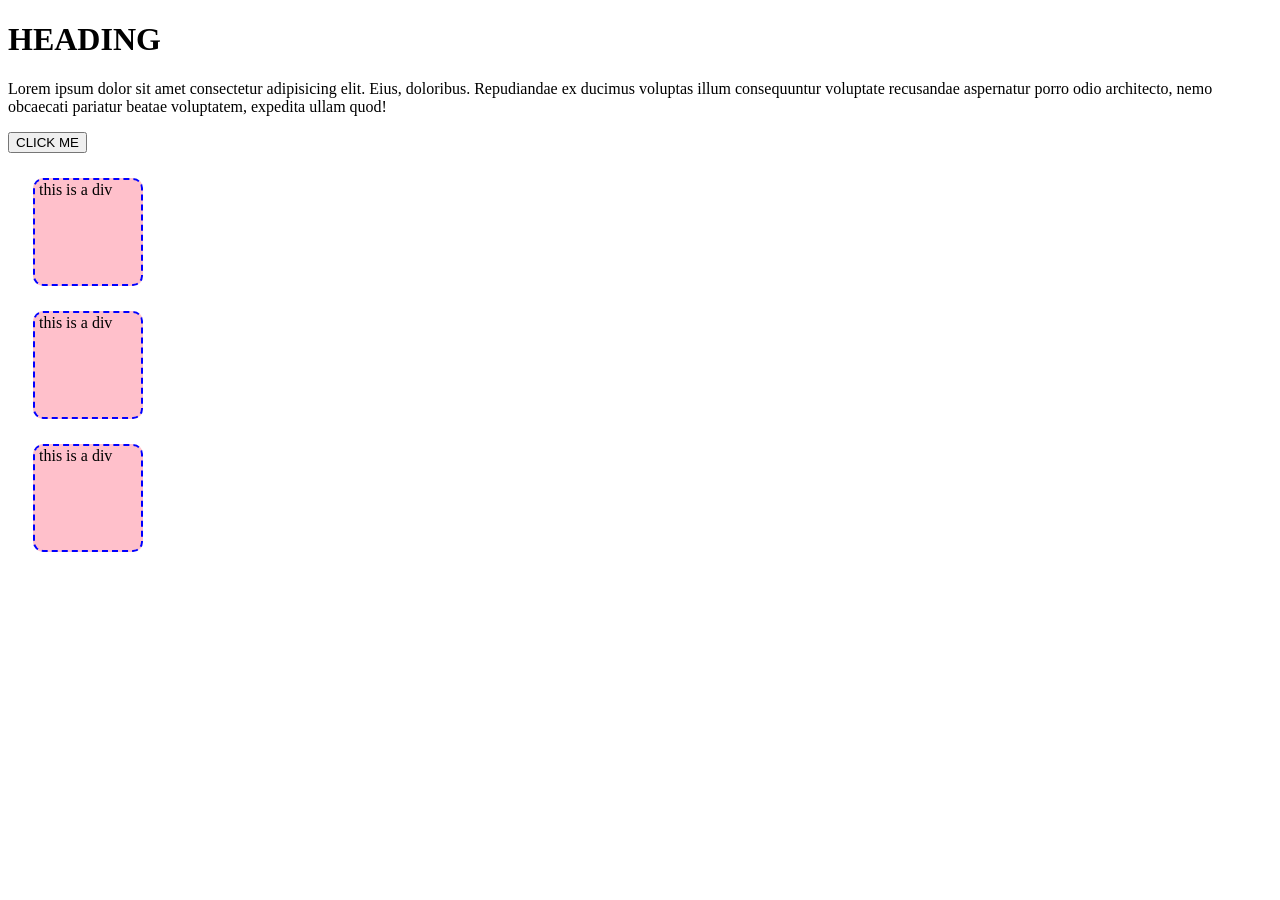
<file: index.html>
<!DOCTYPE html>
<html lang="en">
<head>
    <meta charset="UTF-8">
    <meta name="viewport" content="width=device-width, initial-scale=1.0">
    <title>CSS LEVEL 2</title>
    <link rel="stylesheet" href="style.css">

</head>
<body>
    <h1>HEADING</h1>
    <p>Lorem ipsum dolor sit amet consectetur adipisicing elit. Eius, doloribus. Repudiandae ex ducimus voluptas illum consequuntur voluptate recusandae aspernatur porro odio architecto, nemo obcaecati pariatur beatae voluptatem, expedita ullam quod!</p>
    <button>CLICK ME</button>
    <div>
        this is a div
    </div>
    <div>
        this is a div
    </div>
    <div>
        this is a div
    </div>
    
    
</body>
</html>
</file>
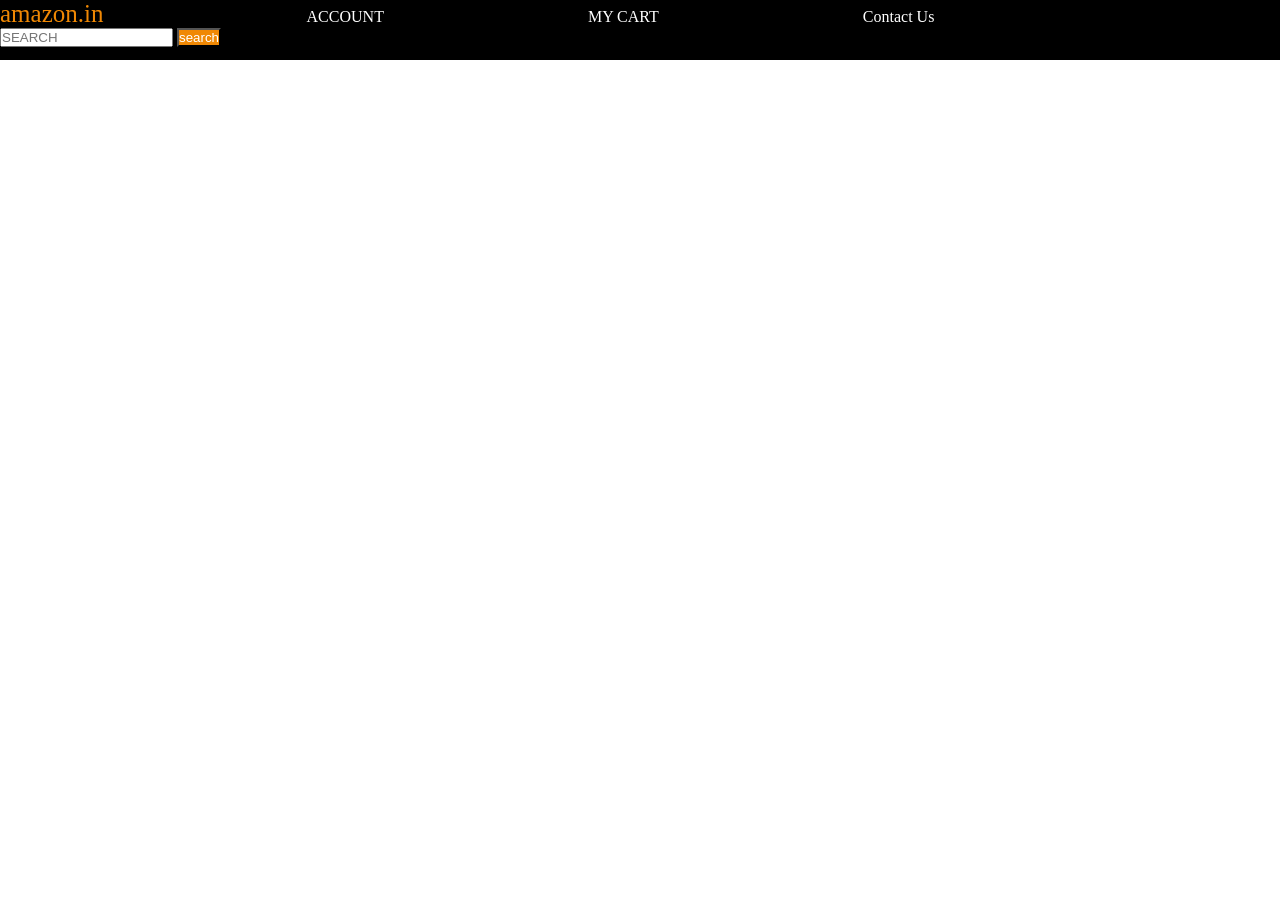
<file: index2.html>
<!DOCTYPE html>
<html lang="en">
<head>
    <meta charset="UTF-8">
    <meta name="viewport" content="width=device-width, initial-scale=1.0">
    <title>CSS LEVEL 2</title>
    <link rel="stylesheet" href="style2.css">

</head>

<body>
    <div id="navbar">
        <a id="logo" href="#">amazon.in</a>
        <a>ACCOUNT</a>
        <a>MY CART</a>
        <a>Contact Us</a>
  
        <input placeholder="SEARCH">
        <button>search</button>

   
    </div>
    
</body>
</html>
</file>
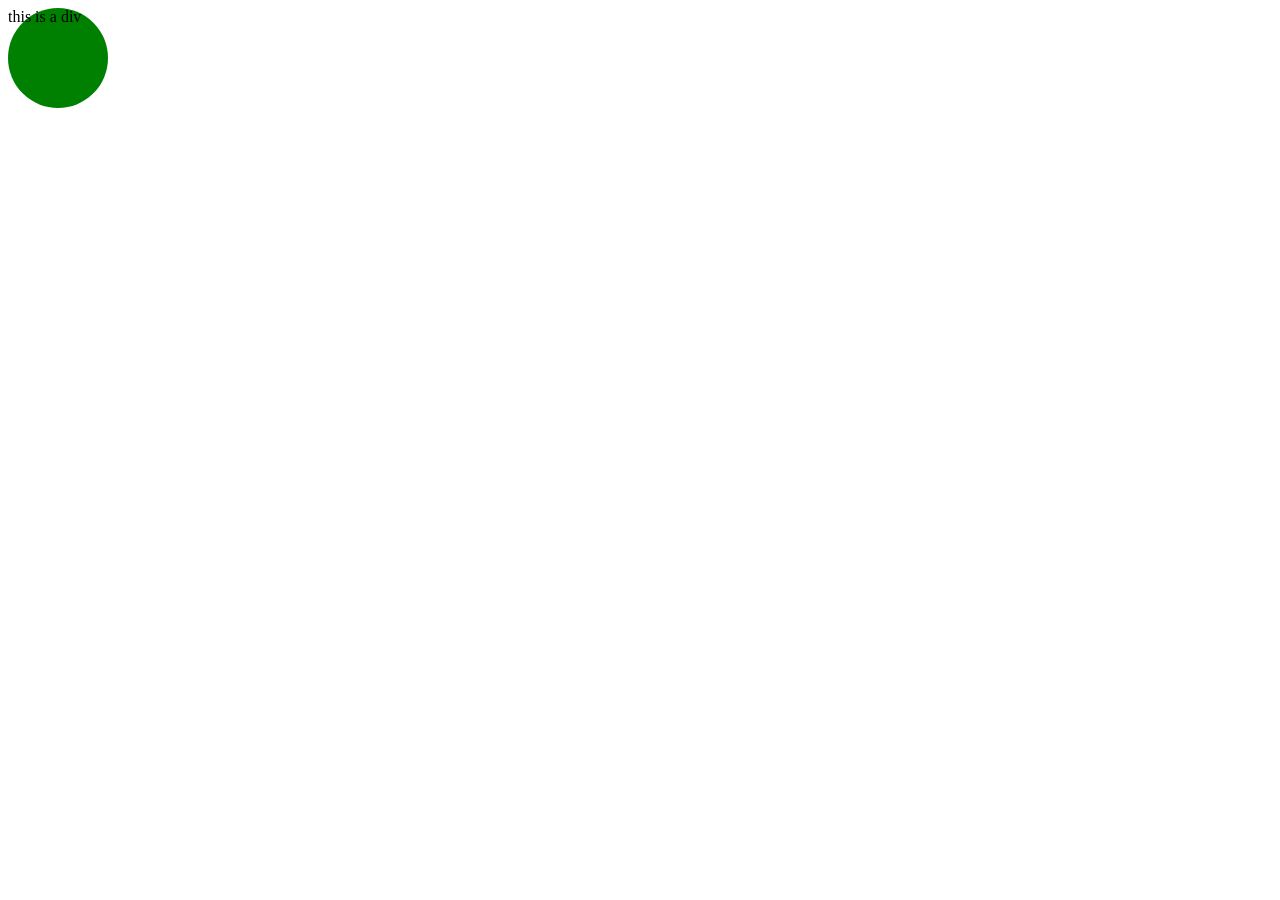
<file: INDEXPRACTICESET3.HTML>
<!DOCTYPE html>
<html lang="en">
<head>
    <meta charset="UTF-8">
    <meta name="viewport" content="width=device-width, initial-scale=1.0">
    <title>CSS LEVEL 2</title>
    <link rel="stylesheet" href="STYLEPRACTICESET3.CSS">

</head>
<body>
    <div>
        this is a div
    </div>
    
    
</body>
</html>
</file>
<file: style.css>
div{
    height: 100px;
    width: 100px;
    background-color: pink;
    /* border-width: 2px;
    border-style:dashed ;
    border-color: blue ; */
    border: 2px dashed blue;
    border-radius: 10px;
    padding: 1px 2px 3px 4px;
    margin: 25px;
}
</file>
<file: style2.css>
*{
    padding: 0;
    margin: 0;
    color: white ;
}
button{
    background-color: #f08804;
}
#navbar{
    height:60px ;
    background-color: black;
}
#logo{
    color: #f08804;
    font-size: 25px;
}
a{
    margin-right: 200px;
    text-decoration: none;
}
</file>
<file: STYLEPRACTICESET3.CSS>
div{
    height: 100px;
    width: 100px;
    background-color: green;
    border-radius: 50%;
}
</file>
